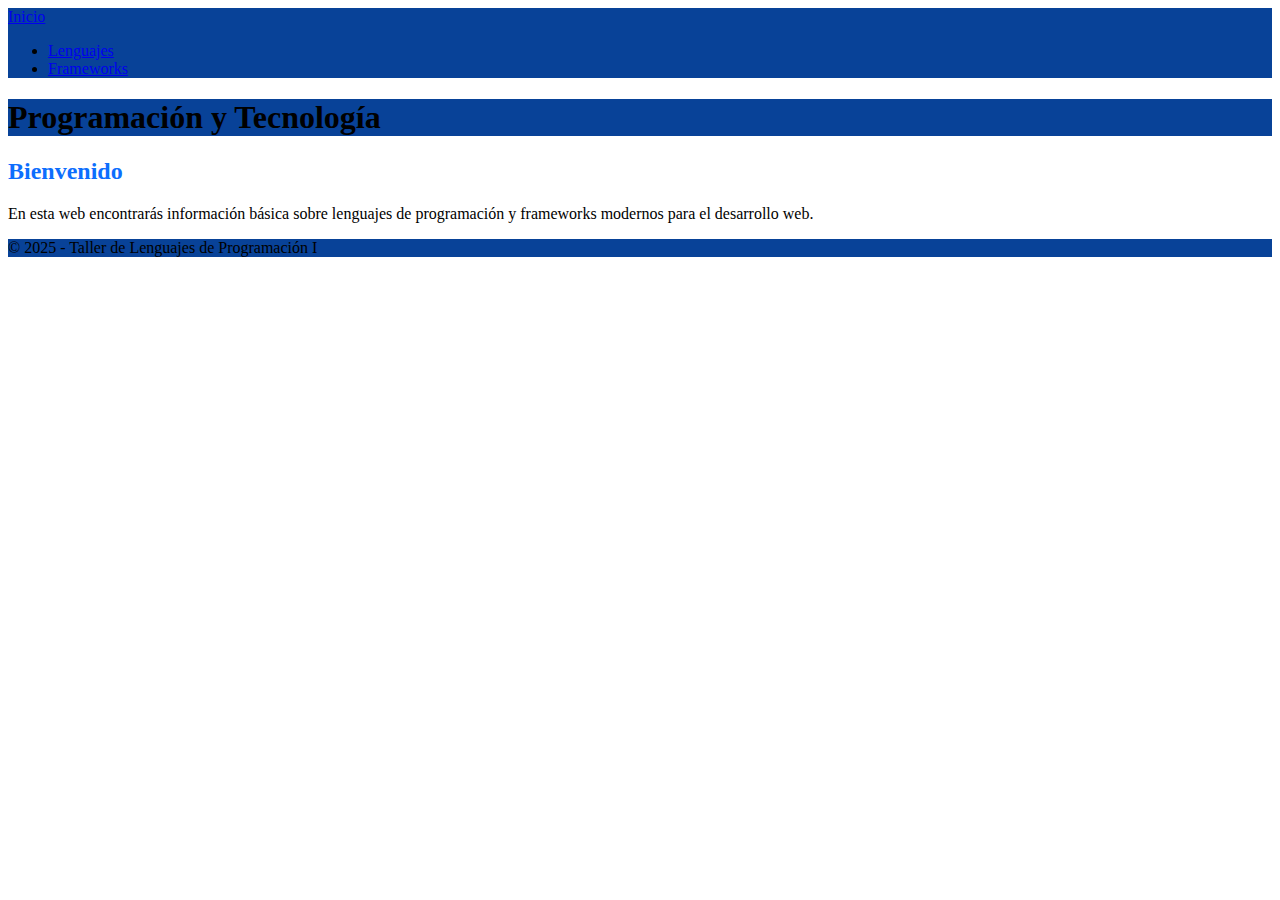
<file: index.html>
<!DOCTYPE html>
<html lang="es">
  <head>
    <meta charset="UTF-8" />
    <meta name="viewport" content="width=device-width, initial-scale=1.0" />
    <title>Inicio | Programación</title>
    <!-- Vinculación del Bootstrap -->
    <link href="https://cdn.jsdelivr.net/npm/bootstrap@5.3.7/dist/css/bootstrap.min.css" rel="stylesheet" integrity="sha384-LN+7fdVzj6u52u30Kp6M/trliBMCMKTyK833zpbD+pXdCLuTusPj697FH4R/5mcr" crossorigin="anonymous">
    <!-- Vinculación del css -->
    <link rel="stylesheet" href="assets/css/index.css" />
  </head>

    <!-- Cuerpo de la página -->
  <body class="d-flex flex-column min-vh-100">

    <!-- Barra de navegación en donde se encuentran los hipervinculos para redirigirse a otra seccion de la pagina -->
        <nav class="navbar navbar-expand-lg navbar-dark bg-primary">
          <div class="container">
            <a class="navbar-brand" href="index.html">Inicio</a>
            <div class="collapse navbar-collapse">
              <ul class="navbar-nav">
                <li class="nav-item">
                  <a class="nav-link" href="lenguajes.html">Lenguajes</a>
                </li>
                <li class="nav-item">
                  <a class="nav-link" href="frameworks.html">Frameworks</a>
                </li>
              </ul>
            </div>
          </div>
        </nav>

    <!-- Cabecera con el titulo de la sección -->
    <header class="bg-primary text-white p-3">
      <div class="container">
        <h1 class="h3">Programación y Tecnología</h1>
      </div>
    </header>

    <!-- Introducción y contenido de la sección -->
  <section>
    <main class="container py-4">
        <h2>Bienvenido</h2>
        <p>
          En esta web encontrarás información básica sobre lenguajes de
          programación y frameworks modernos para el desarrollo web.
        </p>
    </main>
  </section>

    <!-- Pie de página donde va el año actual y la materia en curso (derechos reservados) -->
    <footer class="bg-primary text-white text-center p-3 mt-auto">
      <p class="mb-0">© 2025 - Taller de Lenguajes de Programación I</p>
    </footer>

    <!-- Script del Bootstrap para su vinculación -->
    <script src="https://cdn.jsdelivr.net/npm/bootstrap@5.3.7/dist/js/bootstrap.bundle.min.js" integrity="sha384-ndDqU0Gzau9qJ1lfW4pNLlhNTkCfHzAVBReH9diLvGRem5+R9g2FzA8ZGN954O5Q" crossorigin="anonymous"></script>
  </body>
</html>
</file>
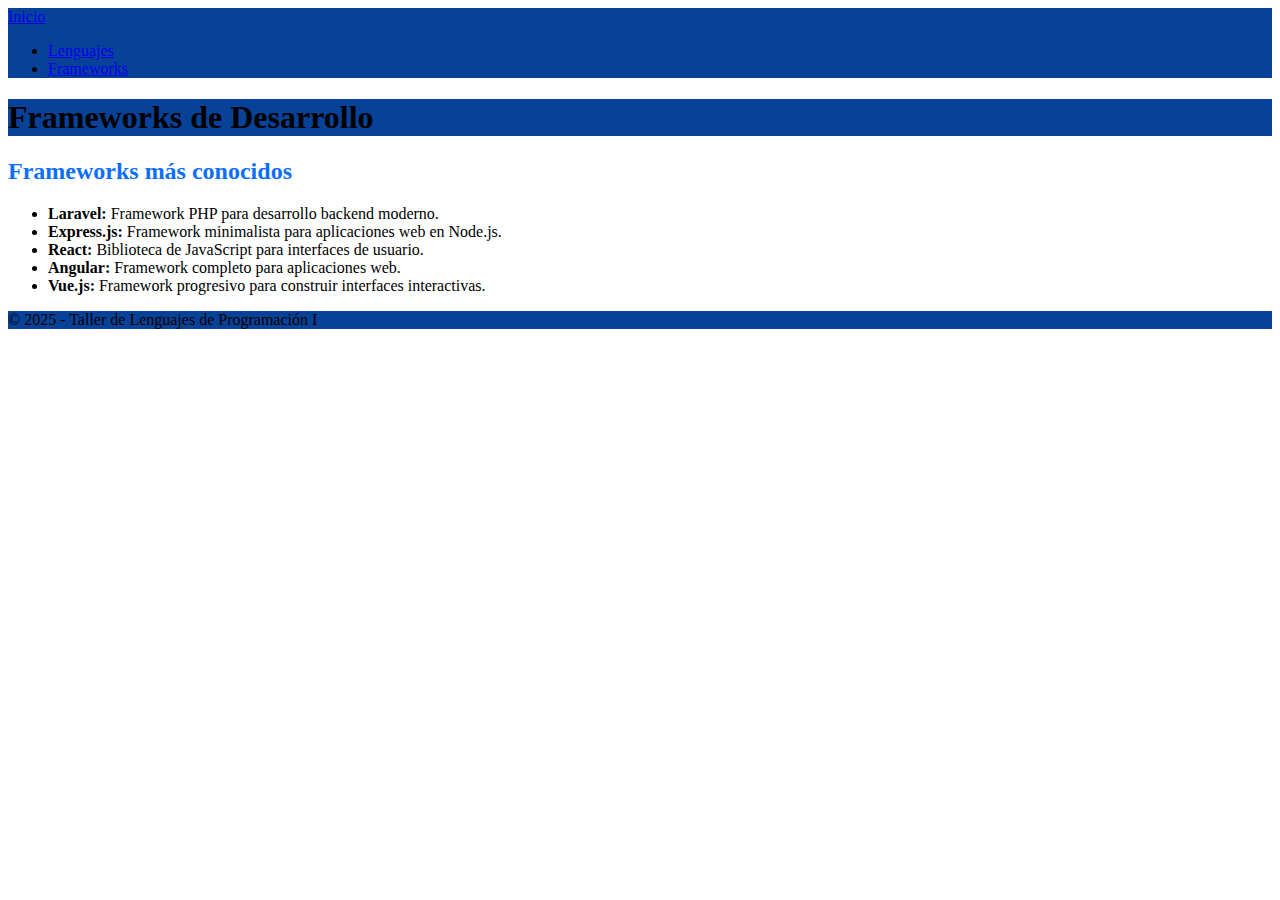
<file: frameworks.html>
<!DOCTYPE html>
<html lang="es">
  <head>
    <meta charset="UTF-8" />
    <meta name="viewport" content="width=device-width, initial-scale=1.0" />
    <title>Frameworks | Programación</title>
    <!-- Vinculación del Bootstrap -->
    <link href="https://cdn.jsdelivr.net/npm/bootstrap@5.3.7/dist/css/bootstrap.min.css" rel="stylesheet" integrity="sha384-LN+7fdVzj6u52u30Kp6M/trliBMCMKTyK833zpbD+pXdCLuTusPj697FH4R/5mcr" crossorigin="anonymous">
    <!-- Vinculación del css -->
    <link rel="stylesheet" href="assets/css/frameworks.css" />
  </head>

    <!-- Cuerpo de la página -->
  <body class="d-flex flex-column min-vh-100">

    <!-- Barra de navegación en donde se encuentran los hipervinculos para redirigirse a otra seccion de la pagina -->
    <nav class="navbar navbar-expand-lg navbar-dark bg-primary">
      <div class="container">
        <a class="navbar-brand" href="index.html">Inicio</a>
        <div class="collapse navbar-collapse">
          <ul class="navbar-nav">
            <li class="nav-item">
              <a class="nav-link" href="lenguajes.html">Lenguajes</a>
            </li>
            <li class="nav-item">
              <a class="nav-link" href="frameworks.html">Frameworks</a>
            </li>
          </ul>
        </div>
      </div>
    </nav>
    
    <!-- Cabecera con el titulo de la sección -->
    <header class="bg-primary text-white p-3">
      <div class="container">
        <h1 class="h3">Frameworks de Desarrollo</h1>
      </div>
    </header>

    <!-- Introducción y contenido de la sección -->
    <section>
      <main class="container py-4">
        <h2>Frameworks más conocidos</h2>
        <ul>
          <li>
            <strong>Laravel:</strong> Framework PHP para desarrollo backend
            moderno.
          </li>
          <li>
            <strong>Express.js:</strong> Framework minimalista para aplicaciones
            web en Node.js.
          </li>
          <li>
            <strong>React:</strong> Biblioteca de JavaScript para interfaces de
            usuario.
          </li>
          <li>
            <strong>Angular:</strong> Framework completo para aplicaciones web.
          </li>
          <li>
            <strong>Vue.js:</strong> Framework progresivo para construir interfaces interactivas.
          </li>
        </ul>
      </main>
    </section>

    <!-- Pie de página donde va el año actual y la materia en curso (derechos reservados) -->
    <footer class="bg-primary text-white text-center p-3 mt-auto">
      <p class="mb-0">© 2025 - Taller de Lenguajes de Programación I</p>
    </footer>

    <!-- Script del Bootstrap para su vinculación -->
    <script src="https://cdn.jsdelivr.net/npm/bootstrap@5.3.7/dist/js/bootstrap.bundle.min.js" integrity="sha384-ndDqU0Gzau9qJ1lfW4pNLlhNTkCfHzAVBReH9diLvGRem5+R9g2FzA8ZGN954O5Q" crossorigin="anonymous"></script>
  </body>
</html>
</file>
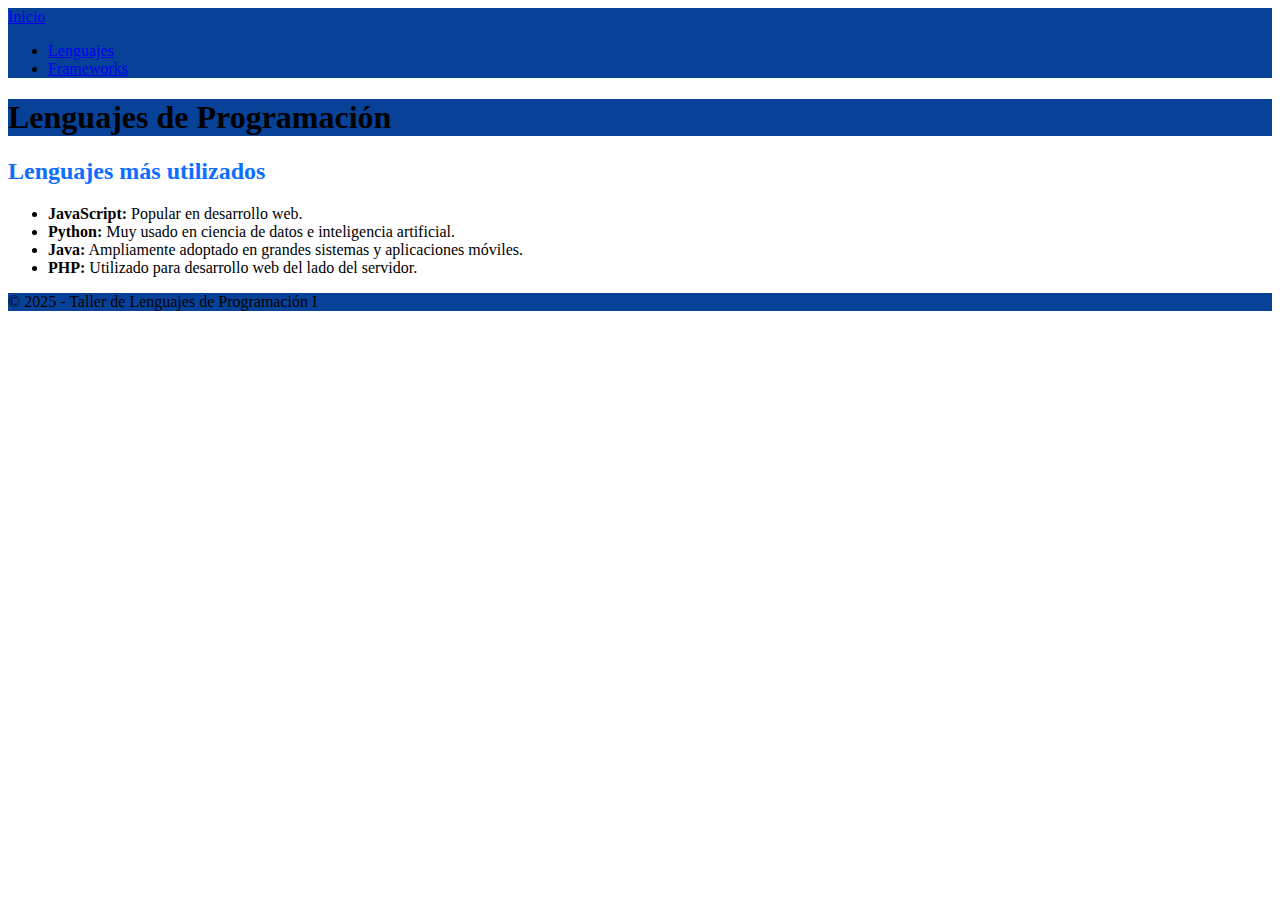
<file: lenguajes.html>
<!DOCTYPE html>
<html lang="es">
  <head>
    <meta charset="UTF-8" />
    <meta name="viewport" content="width=device-width, initial-scale=1.0" />
    <title>Lenguajes | Programación</title>
    <!-- Vinculación del Bootstrap -->
    <link href="https://cdn.jsdelivr.net/npm/bootstrap@5.3.7/dist/css/bootstrap.min.css" rel="stylesheet" integrity="sha384-LN+7fdVzj6u52u30Kp6M/trliBMCMKTyK833zpbD+pXdCLuTusPj697FH4R/5mcr" crossorigin="anonymous">
    <!-- Vinculación del css -->
    <link rel="stylesheet" href="assets/css/lenguajes.css" />
  </head>

    <!-- Cuerpo de la página -->
  <body class="d-flex flex-column min-vh-100">

    <!-- Barra de navegación en donde se encuentran los hipervinculos para redirigirse a otra seccion de la pagina -->
      <nav class="navbar navbar-expand-lg navbar-dark bg-primary">
        <div class="container">
          <a class="navbar-brand" href="index.html">Inicio</a>
          <div class="collapse navbar-collapse">
            <ul class="navbar-nav">
              <li class="nav-item">
                <a class="nav-link" href="lenguajes.html">Lenguajes</a>
              </li>
              <li class="nav-item">
                <a class="nav-link" href="frameworks.html">Frameworks</a>
              </li>
            </ul>
          </div>
        </div>
      </nav>

    <!-- Cabecera con el titulo de la sección -->
    <header class="bg-primary text-white p-3">
      <div class="container">
        <h1 class="h3">Lenguajes de Programación</h1>
      </div>
    </header>

    <!-- Introducción y contenido de la sección -->
    <section>
    <main class="container py-4">
        <h2>Lenguajes más utilizados</h2>
        <ul>
          <li>
            <strong>JavaScript:</strong> Popular en desarrollo web.
          </li>
          <li>
            <strong>Python:</strong> Muy usado en ciencia de datos e
            inteligencia artificial.
          </li>
          <li>
            <strong>Java:</strong> Ampliamente adoptado en grandes sistemas y
            aplicaciones móviles.
          </li>
          <li>
            <strong>PHP:</strong> Utilizado para desarrollo web del lado del
            servidor.
          </li>
        </ul>
      </main>
    </section>

    <!-- Pie de página donde va el año actual y la materia en curso (derechos reservados) -->
    <footer class="bg-primary text-white text-center p-3 mt-auto">
      <p class="mb-0">© 2025 - Taller de Lenguajes de Programación I</p>
    </footer>

    <!-- Script del Bootstrap para su vinculación -->
    <script src="https://cdn.jsdelivr.net/npm/bootstrap@5.3.7/dist/js/bootstrap.bundle.min.js" integrity="sha384-ndDqU0Gzau9qJ1lfW4pNLlhNTkCfHzAVBReH9diLvGRem5+R9g2FzA8ZGN954O5Q" crossorigin="anonymous"></script>
  </body>
</html>
</file>
<file: assets/css/index.css>
header,
footer,
/* Color del navbar */
.navbar {
  background-color: #084298;
}
/* Color del efecto hover */
.nav-link:hover {
  background-color: #084298;
  color: #ffffff;
}

h2,
h3 {
  color: #0d6efd;
}
</file>
<file: assets/css/frameworks.css>
header,
footer,
/* Color del navbar */
.navbar {
  background-color: #084298;
}
/* Color del efecto hover */
.nav-link:hover {
  background-color: #084298;
  color: #ffffff;
}

h2,
h3 {
  color: #0d6efd;
}
</file>
<file: assets/css/lenguajes.css>
header,
footer,
/* Color del navbar */
.navbar {
  background-color: #084298;
}
/* Color del efecto hover */
.nav-link:hover {
  background-color: #084298;
  color: #ffffff;
}

h2,
h3 {
  color: #0d6efd;
}
</file>
